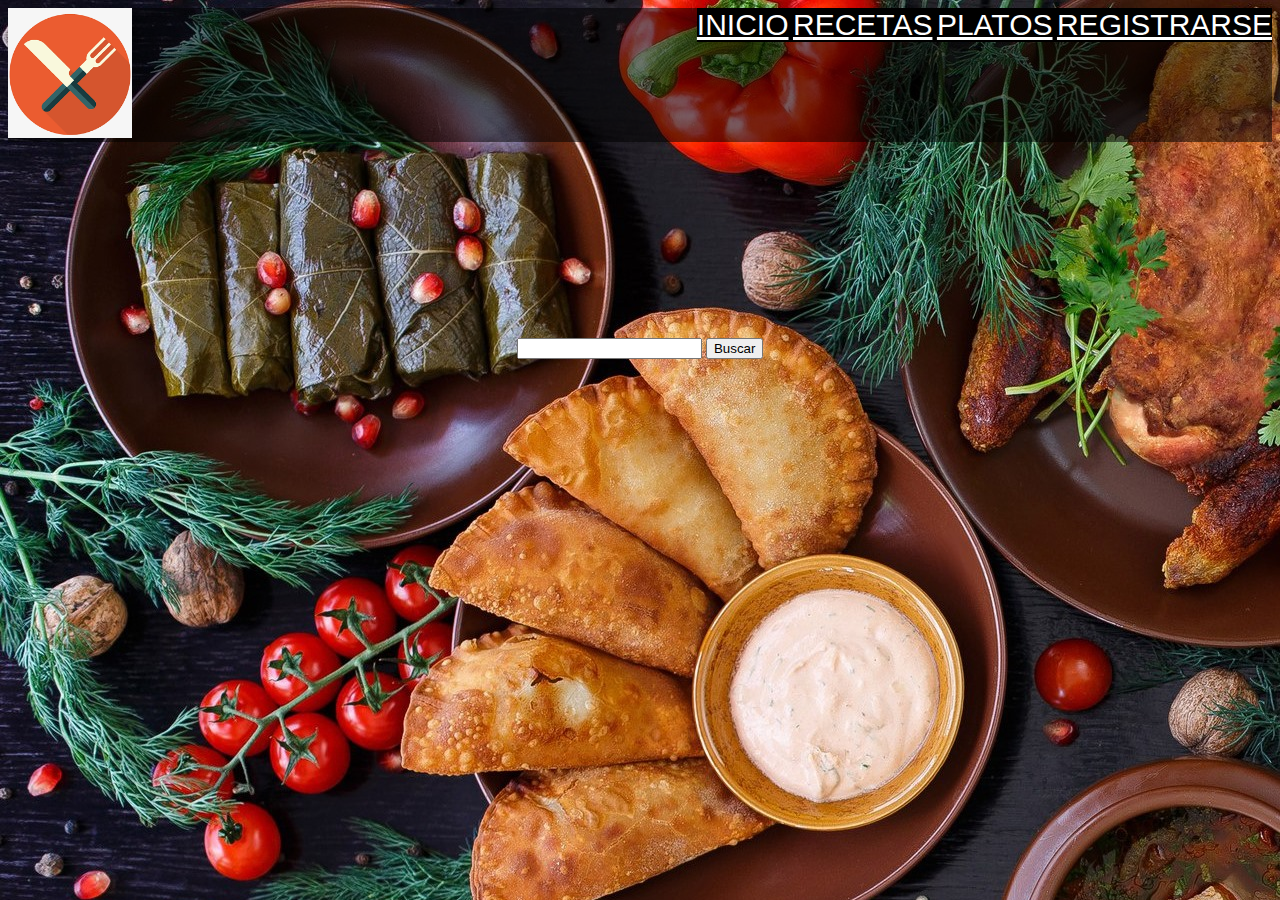
<file: index.html>
<!DOCTYPE html>
<html lang="en">
<head>
    <meta charset="UTF-8">
    <meta http-equiv="X-UA-Compatible" content="IE=edge">
    <meta name="viewport" content="width=device-width, initial-scale=1.0">
    <title>Pollo Coco Loko</title>
    <link rel="stylesheet" type="text/css" href="style1.css">
</head>
<body background="700.jpg">
    <header>
    <img src="descarga.png" alt="" class="logo">
    
    <nav>
        <a href="#inicio">INICIO</a>
        <a href="Discografia.html">RECETAS</a>
        <a href="Entrevista.html">PLATOS</a>
        <a href="sec.html">REGISTRARSE</a>
    </nav>
</header>
<br><br><br><br><br><br><br><br><br><br>

<center><main>
<div class="imagen-principal">
    <div class="contenedor">
        <div class="buscador">
        <p>
            <input type="search" name="busqueda">
            <input type="submit" value="Buscar">
        </p>
        </div>
    </div>
</div>
</center>
</main>
</file>
<file: style1.css>
.logo{
    height: 130px;
}
body {
	background-color: black;
	font-family: 'Open Sans', sans-serif;
}
nav{
    float: right;
    background-color: black;
    position: right;
}
a{
    color: white;
    font-size: 30px;
}
header{
    background-color: rgba(0, 0, 0, 0.53);
}

@media screen and (max-width: 800px) {
	header .logotipo {
		margin-bottom: 10px;
		font-size: 30px;
	}

	header .contenedor {
		flex-direction: column;
		text-align: center;
	}

	.imagen-principal {
		font-size: 20px;
	}
}

@media screen and (max-width:800px){
    .pie-pagina .grupo-1{
        width: 90%;
        grid-template-columns: repeat(1, 1fr);
        grid-gap:30px;
        padding: 35px 0px;
    }
}
</file>
